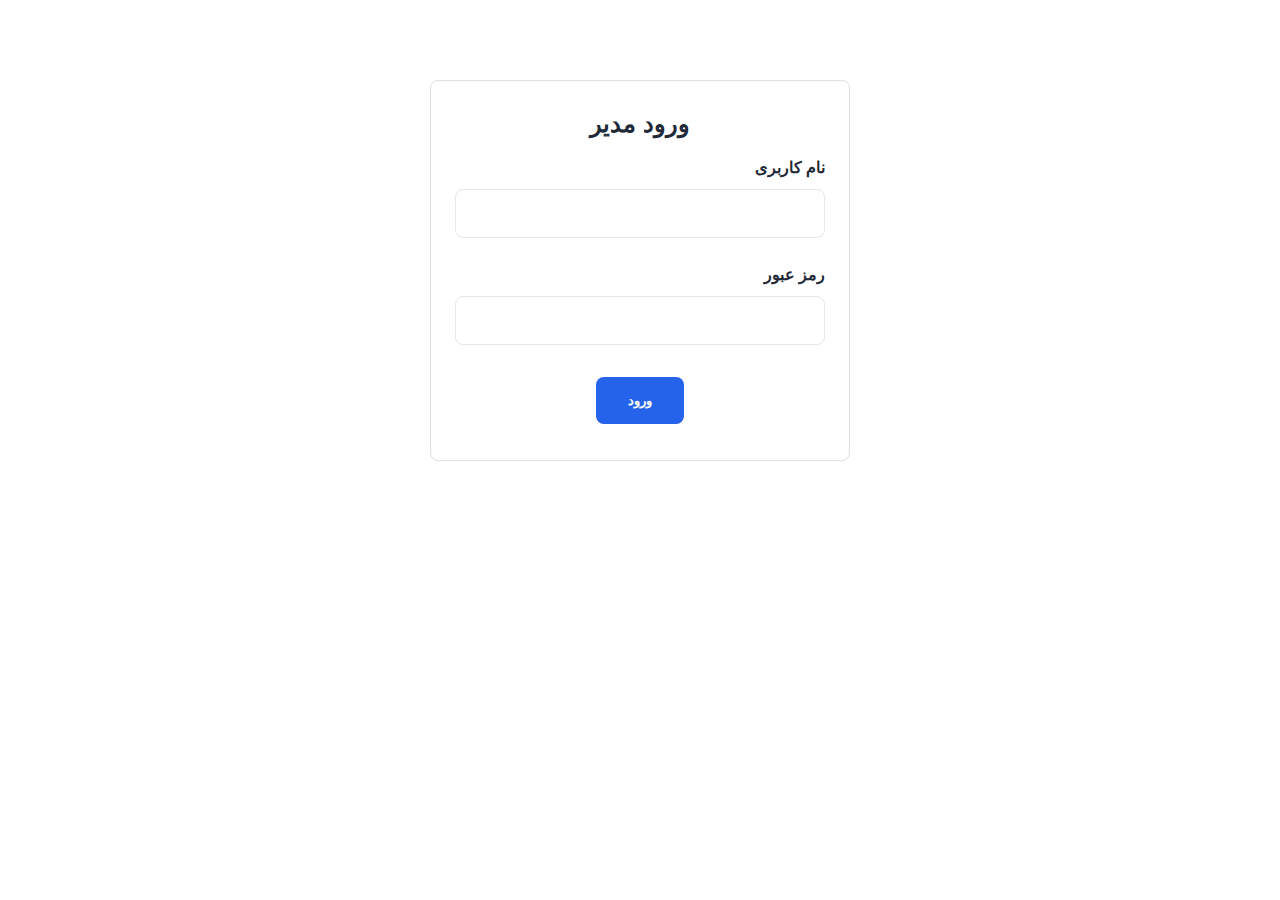
<file: admin.html>
<!DOCTYPE html>
<html lang="fa" dir="rtl">
<head>
  <meta charset="utf-8">
  <meta http-equiv="refresh" content="0; url=login.html">
  <title>Redirecting</title>
</head>
<body>
  <p>در حال هدایت به صفحه ورود...</p>
  <p>اگر انتقال خودکار انجام نشد، <a href="login.html">اینجا کلیک کنید</a>.</p>
</body>
</html>
</file>
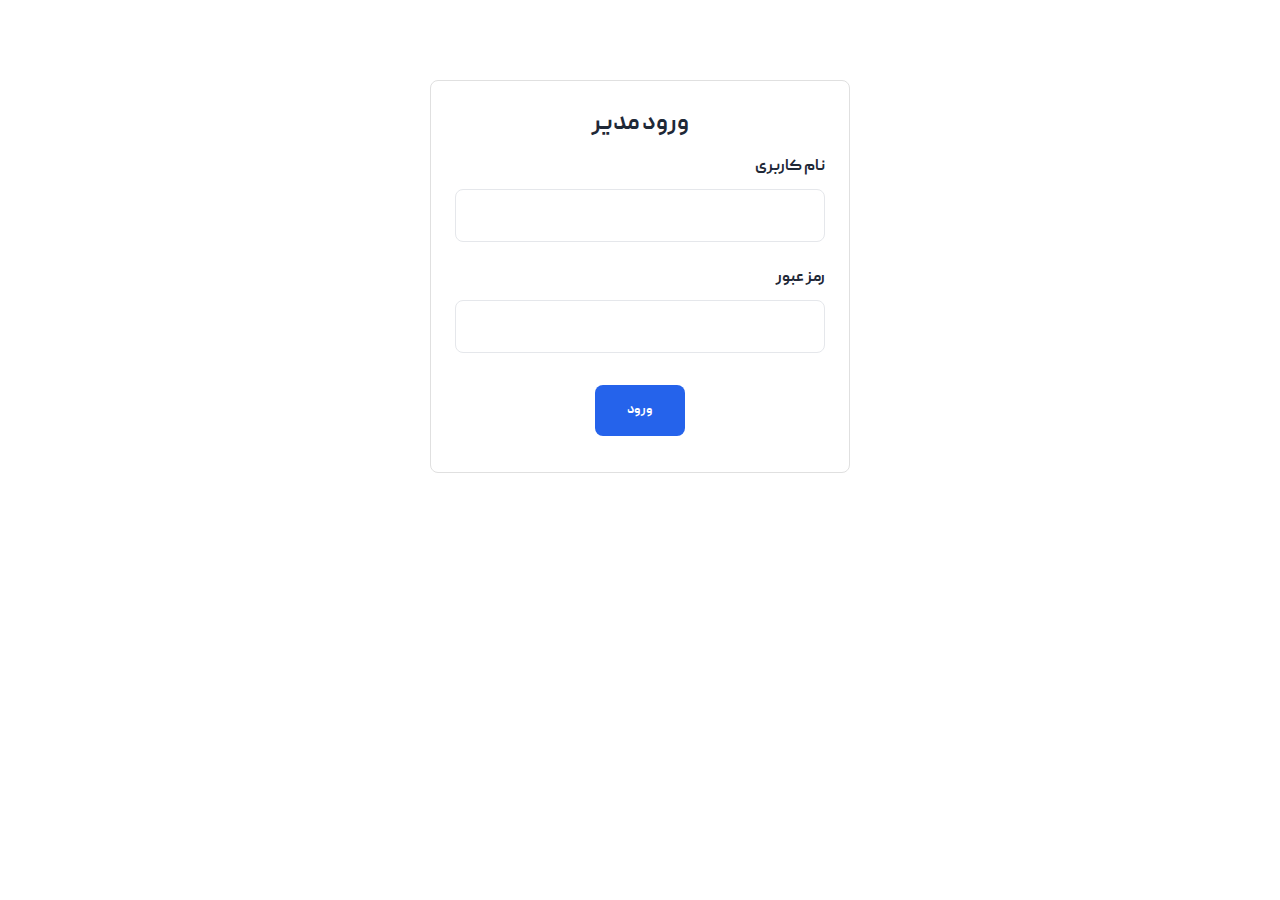
<file: login.html>
<!DOCTYPE html>
<html lang="fa" dir="rtl">
<head>
  <meta charset="utf-8">
  <meta name="viewport" content="width=device-width, initial-scale=1">
  <title>ورود مدیر - مجله فرهنگی نور</title>
  <link rel="stylesheet" href="css/style.css">
  <style>
    .login-container { max-width: 420px; margin: 80px auto; padding: 24px; border: 1px solid #e0e0e0; border-radius: 8px; background: #fff; }
    .login-container h2 { text-align: center; margin-bottom: 12px; }
    #loginMessage { margin-top: 12px; text-align: center; color: #b00020; }
    .success { color: #0a8f3a; }
  </style>
</head>
<body>
  <div class="login-container">
    <h2>ورود مدیر</h2>
    <form id="loginForm">
      <div class="form-group">
        <label for="username">نام کاربری</label>
        <input type="text" id="username" required>
      </div>
      <div class="form-group">
        <label for="password">رمز عبور</label>
        <input type="password" id="password" required>
      </div>
      <div class="form-actions">
        <button type="submit" class="submit-btn">ورود</button>
      </div>
      <div id="loginMessage"></div>
    </form>
  </div>

  <script>
    async function syncServerData() {
      try {
        const [artsRes, magsRes, settingsRes, favsRes] = await Promise.all([
          fetch('api/articles.php', { credentials: 'same-origin' }),
          fetch('api/magazines.php', { credentials: 'same-origin' }),
          fetch('api/settings.php', { credentials: 'same-origin' }),
          fetch('api/favorites.php', { credentials: 'same-origin' })
        ]);

        // Articles
        if (artsRes.ok) {
          const serverArticles = await artsRes.json();
          if (Array.isArray(serverArticles) && serverArticles.length > 0) {
            const articles = serverArticles.map(r => ({
              id: String(r.id),
              title: r.title || '',
              author: r.author || '',
              authorPhoto: r.author_photo || r.authorPhoto || '',
              category: r.category || '',
              tags: (r.tags_json ? JSON.parse(r.tags_json) : (r.tags || [])),
              content: r.content || '',
              excerpt: r.excerpt || '',
              createdAt: r.created_at || r.createdAt || new Date().toISOString()
            }));
            localStorage.setItem('persianMagazineArticles', JSON.stringify(articles));
          } else {
            console.warn('سرور مقالات را خالی بازگرداند — از دادهٔ محلی محافظت شد');
          }
        }

        // Magazines
        if (magsRes.ok) {
          const serverMags = await magsRes.json();
          if (Array.isArray(serverMags) && serverMags.length > 0) {
            const magazines = serverMags.map(m => ({
              id: String(m.id),
              title: m.title || '',
              month: m.month || null,
              year: m.year || null,
              description: m.description || '',
              coverImage: m.cover_image || m.coverImage || '',
              pdfUrl: m.pdf_url || m.pdfUrl || '',
              createdAt: m.created_at || m.createdAt || new Date().toISOString()
            }));
            localStorage.setItem('persianMagazineMagazines', JSON.stringify(magazines));
          } else {
            console.warn('سرور مجلات را خالی بازگرداند — از دادهٔ محلی محافظت شد');
          }
        }

        // Settings
        if (settingsRes.ok) {
          const s = await settingsRes.json();
          if (s && Object.keys(s).length > 0) {
            const settings = {
              siteName: s.site_name || s.siteName || 'مجله فرهنگی نور',
              tagline: s.tagline || s.taglineText || '',
              logoUrl: s.logo_url || s.logoUrl || '',
              phone: s.phone || '',
              email: s.email || '',
              social: (s.social_json ? JSON.parse(s.social_json) : (s.social || {})),
              footerText: s.footer_text || s.footerText || ''
            };
            localStorage.setItem('persianMagazineSettings', JSON.stringify(settings));
          } else {
            console.warn('سرور تنظیمات خالی یا نا‌مشخص بازگرداند — از دادهٔ محلی محافظت شد');
          }
        }

        // Favorites
        if (favsRes.ok) {
          const serverFavs = await favsRes.json();
          if (Array.isArray(serverFavs) && serverFavs.length > 0) {
            const favorites = serverFavs.map(id => String(id));
            localStorage.setItem('persianMagazineFavorites', JSON.stringify(favorites));
          } else {
            console.warn('سرور علاقه‌مندی‌ها را خالی بازگرداند — از دادهٔ محلی محافظت شد');
          }
        }
      } catch (e) {
        console.warn('خطا در همگام‌سازی داده‌های سرور:', e);
      }
    }

    document.getElementById('loginForm').addEventListener('submit', async (e) => {
      e.preventDefault();
      const username = document.getElementById('username').value;
      const password = document.getElementById('password').value;

      const res = await fetch('api/login.php', {
        method: 'POST',
        headers: { 'Content-Type': 'application/json' },
        credentials: 'same-origin',
        body: JSON.stringify({ username, password })
      });

      const data = await res.json().catch(() => ({}));

      const msgEl = document.getElementById('loginMessage');
      if (res.ok && data.ok) {
        // create client-side admin session so UI JS recognizes auth
        localStorage.setItem('adminSession', JSON.stringify({ timestamp: Date.now(), user: username }));

        msgEl.textContent = 'ورود با موفقیت انجام شد. همگام‌سازی داده‌ها...';
        msgEl.className = 'success';

        // fetch server data and store in localStorage keys used by DataManager
        await syncServerData();

        setTimeout(() => { window.location.href = 'admin.php'; }, 600);
      } else {
        let text = 'خطا در ورود';
        if (res.status === 401 || data.message === 'user_not_found') text = 'نام کاربری یافت نشد';
        else if (res.status === 403 || data.message === 'bad_credentials') text = 'نام کاربری یا رمز عبور نامعتبر است';
        else if (res.status === 500) text = 'خطای داخلی سرور';
        msgEl.textContent = text;
        msgEl.className = '';
      }
    });
  </script>
</body>
</html>
</file>
<file: css/style.css>
/* Reset and Base Styles */
* {
    margin: 0;
    padding: 0;
    box-sizing: border-box;
}

:root {
    /* Colors - Light Mode */
    --primary-color: #2563eb;
    --secondary-color: #1e40af;
    --accent-color: #f59e0b;
    --success-color: #10b981;
    --warning-color: #f59e0b;
    --error-color: #ef4444;
    
    --bg-color: #ffffff;
    --surface-color: #f8fafc;
    --card-color: #ffffff;
    --text-primary: #1f2937;
    --text-secondary: #6b7280;
    --text-muted: #9ca3af;
    --border-color: #e5e7eb;
    --shadow-color: rgba(0, 0, 0, 0.1);
    
    /* Spacing */
    --spacing-xs: 0.25rem;
    --spacing-sm: 0.5rem;
    --spacing-md: 1rem;
    --spacing-lg: 1.5rem;
    --spacing-xl: 2rem;
    --spacing-2xl: 3rem;
    
    /* Border Radius */
    --radius-sm: 0.375rem;
    --radius-md: 0.5rem;
    --radius-lg: 0.75rem;
    --radius-xl: 1rem;
    
    /* Shadows */
    --shadow-sm: 0 1px 2px 0 var(--shadow-color);
    --shadow-md: 0 4px 6px -1px var(--shadow-color);
    --shadow-lg: 0 10px 15px -3px var(--shadow-color);
    
    /* Transitions */
    --transition-fast: 0.2s ease;
    --transition-normal: 0.3s ease;
    --transition-slow: 0.5s ease;
}

/* Dark Mode */
[data-theme="dark"] {
    --bg-color: #0f172a;
    --surface-color: #1e293b;
    --card-color: #334155;
    --text-primary: #f1f5f9;
    --text-secondary: #cbd5e1;
    --text-muted: #94a3b8;
    --border-color: #475569;
    --shadow-color: rgba(0, 0, 0, 0.3);
}

@font-face {
    font-family: 'peyda';
    src: url('../assets/fonts/PeydaThin.ttf') format('truetype');
    font-weight: 300;
    font-style: normal;
    font-display: swap;
}
@font-face {
    font-family: 'peyda';
    src: url('../assets/fonts/PeydaRegular.ttf') format('truetype');
    font-weight: 400;
    font-style: normal;
    font-display: swap;
}
@font-face {
    font-family: 'peyda';
    src: url('../assets/fonts/PeydaMedium.ttf') format('truetype');
    font-weight: 500;
    font-style: normal;
    font-display: swap;
}
@font-face {
    font-family: 'peyda';
    src: url('../assets/fonts/PeydaBold.ttf') format('truetype');
    font-weight: 700;
    font-style: normal;
    font-display: swap;
}

html, body {
    font-family: 'peyda', 'Vazirmatn', -apple-system, BlinkMacSystemFont, 'Segoe UI', sans-serif;
}

body {
    font-size: 16px;
    line-height: 1.6;
    color: var(--text-primary);
    background-color: var(--bg-color);
    direction: rtl;
    transition: background-color var(--transition-normal), color var(--transition-normal);
}

.container {
    max-width: 1200px;
    margin: 0 auto;
    padding: 0 var(--spacing-md);
}

/* Header */
.header {
    background: var(--card-color);
    border-bottom: 1px solid var(--border-color);
    position: sticky;
    top: 0;
    z-index: 100;
    backdrop-filter: blur(10px);
    transition: all var(--transition-normal);
}

.header-content {
    display: flex;
    align-items: center;
    justify-content: space-between;
    padding: var(--spacing-md) 0;
    gap: var(--spacing-lg);
}

.logo-section {
    display: flex;
    align-items: center;
    gap: var(--spacing-md);
}

.logo-img {
    width: 50px;
    height: 50px;
    border-radius: var(--radius-lg);
    object-fit: cover;
    border: 2px solid var(--primary-color);
}

.logo-text h1 {
    color: var(--primary-color);
    font-size: 1.5rem;
    font-weight: 700;
    margin-bottom: var(--spacing-xs);
}

.tagline {
    color: var(--text-secondary);
    font-size: 0.8rem;
    font-weight: 400;
}

.desktop-nav {
    display: flex;
}

.nav-list {
    display: flex;
    list-style: none;
    gap: var(--spacing-lg);
    margin: 0;
    align-items: center;
}

.nav-link {
    text-decoration: none;
    color: var(--text-secondary);
    font-weight: 500;
    padding: var(--spacing-sm) var(--spacing-md);
    border-radius: var(--radius-md);
    transition: all var(--transition-fast);
    cursor: pointer;
}

.nav-link:hover,
.nav-link.active {
    color: var(--primary-color);
    background-color: var(--surface-color);
}

.header-controls {
    display: flex;
    align-items: center;
    gap: var(--spacing-md);
}

.search-container {
    position: relative;
}

.search-container input {
    background: var(--surface-color);
    border: 1px solid var(--border-color);
    border-radius: var(--radius-lg);
    padding: var(--spacing-sm) var(--spacing-xl) var(--spacing-sm) var(--spacing-md);
    font-size: 0.9rem;
    color: var(--text-primary);
    min-width: 200px;
    transition: all var(--transition-fast);
}

.search-container input:focus {
    outline: none;
    border-color: var(--primary-color);
    box-shadow: 0 0 0 3px rgba(37, 99, 235, 0.1);
}

.search-icon {
    position: absolute;
    left: var(--spacing-md);
    top: 50%;
    transform: translateY(-50%);
    color: var(--text-muted);
}

.theme-toggle {
    background: var(--surface-color);
    border: 1px solid var(--border-color);
    border-radius: var(--radius-md);
    padding: var(--spacing-sm);
    color: var(--text-secondary);
    cursor: pointer;
    transition: all var(--transition-fast);
    display: flex;
    align-items: center;
    justify-content: center;
    width: 40px;
    height: 40px;
}

.theme-toggle:hover {
    background: var(--primary-color);
    color: white;
    border-color: var(--primary-color);
}

.mobile-menu-toggle {
    display: none;
    background: var(--surface-color);
    border: 1px solid var(--border-color);
    border-radius: var(--radius-md);
    padding: var(--spacing-sm);
    color: var(--text-secondary);
    cursor: pointer;
    transition: all var(--transition-fast);
    width: 40px;
    height: 40px;
}

.mobile-menu-toggle:hover {
    background: var(--primary-color);
    color: white;
    border-color: var(--primary-color);
}

/* Mobile Sidebar */
.mobile-sidebar {
    position: fixed;
    top: 0;
    right: -300px;
    width: 300px;
    height: 100vh;
    background: var(--card-color);
    border-left: 1px solid var(--border-color);
    z-index: 1001;
    transition: right var(--transition-normal);
    overflow-y: auto;
}

.mobile-sidebar.active {
    right: 0;
}

.sidebar-header {
    display: flex;
    justify-content: space-between;
    align-items: center;
    padding: var(--spacing-lg);
    border-bottom: 1px solid var(--border-color);
}

.sidebar-header h3 {
    color: var(--primary-color);
    font-weight: 600;
}

.sidebar-close {
    background: none;
    border: none;
    color: var(--text-muted);
    cursor: pointer;
    padding: var(--spacing-sm);
    border-radius: var(--radius-md);
    transition: all var(--transition-fast);
}

.sidebar-close:hover {
    background: var(--surface-color);
    color: var(--text-primary);
}

.sidebar-nav-list {
    list-style: none;
    padding: var(--spacing-md) 0;
}

.sidebar-nav-list li {
    margin-bottom: var(--spacing-xs);
}

.sidebar-nav-link {
    display: flex;
    align-items: center;
    gap: var(--spacing-sm);
    text-decoration: none;
    color: var(--text-secondary);
    padding: var(--spacing-md) var(--spacing-lg);
    transition: all var(--transition-fast);
}

.sidebar-nav-link:hover,
.sidebar-nav-link.active {
    background: var(--surface-color);
    color: var(--primary-color);
}

.favorites-count {
    background: var(--error-color);
    color: white;
    font-size: 0.7rem;
    padding: 2px 6px;
    border-radius: 10px;
    min-width: 18px;
    text-align: center;
    display: none;
}

.favorites-count.show {
    display: inline-block;
}

.sidebar-overlay {
    position: fixed;
    top: 0;
    left: 0;
    right: 0;
    bottom: 0;
    background: rgba(0, 0, 0, 0.5);
    z-index: 1000;
    display: none;
}

.sidebar-overlay.active {
    display: block;
}

/* Main Content */
.main {
    min-height: calc(100vh - 200px);
    padding: var(--spacing-2xl) 0;
}

/* Hero Banner */
.hero-banner {
    position: relative;
    height: 180px;
    background: linear-gradient(135deg, var(--primary-color) 0%, var(--secondary-color) 100%);
    border-radius: var(--radius-xl);
    margin-bottom: var(--spacing-2xl);
    overflow: hidden;
    display: flex;
    align-items: center;
    justify-content: center;
}

.hero-banner::before {
    content: '';
    position: absolute;
    top: 0;
    left: 0;
    right: 0;
    bottom: 0;
    background: url('https://images.pexels.com/photos/159711/books-bookstore-book-reading-159711.jpeg?auto=compress&cs=tinysrgb&w=1200') center/cover;
    opacity: 0.2;
    z-index: 1;
}

.hero-overlay {
    position: absolute;
    top: 0;
    left: 0;
    right: 0;
    bottom: 0;
    background: linear-gradient(135deg, rgba(37, 99, 235, 0.8) 0%, rgba(30, 64, 175, 0.9) 100%);
    z-index: 2;
}

.hero-content {
    position: relative;
    z-index: 3;
    text-align: center;
    color: white;
}

.hero-title {
    font-size: 2.5rem;
    font-weight: 700;
    color: white;
    margin-bottom: var(--spacing-sm);
    text-shadow: 0 2px 4px rgba(0, 0, 0, 0.3);
}

.hero-subtitle {
    font-size: 1.2rem;
    color: rgba(255, 255, 255, 0.9);
    text-shadow: 0 1px 2px rgba(0, 0, 0, 0.3);
}

/* Content Sections */
.content-section {
    display: none;
}

.content-section.active {
    display: block;
    animation: fadeIn 0.3s ease;
}

.section-header {
    text-align: center;
    margin-bottom: var(--spacing-2xl);
}

.section-header h2 {
    font-size: 2.2rem;
    font-weight: 700;
    color: var(--text-primary);
    margin-bottom: var(--spacing-md);
}

.section-header p {
    font-size: 1.1rem;
    color: var(--text-secondary);
    max-width: 600px;
    margin: 0 auto;
}

/* Category Filter */
.category-filter {
    margin-bottom: var(--spacing-2xl);
}

.filter-buttons {
    display: flex;
    justify-content: center;
    gap: var(--spacing-md);
    flex-wrap: wrap;
}

.filter-btn {
    background: var(--surface-color);
    border: 1px solid var(--border-color);
    color: var(--text-secondary);
    padding: var(--spacing-sm) var(--spacing-lg);
    border-radius: var(--radius-lg);
    cursor: pointer;
    transition: all var(--transition-fast);
    font-weight: 500;
}

.filter-btn:hover,
.filter-btn.active {
    background: var(--primary-color);
    color: white;
    border-color: var(--primary-color);
    transform: translateY(-1px);
}

.favorites-filter-btn {
    background: var(--surface-color);
    border: 1px solid var(--border-color);
    color: var(--text-secondary);
    padding: var(--spacing-sm) var(--spacing-lg);
    border-radius: var(--radius-lg);
    cursor: pointer;
    transition: all var(--transition-fast);
    font-weight: 500;
    display: flex;
    align-items: center;
    gap: var(--spacing-sm);
    position: relative;
}

.favorites-filter-btn:hover,
.favorites-filter-btn.active {
    background: var(--error-color);
    color: white;
    border-color: var(--error-color);
    transform: translateY(-1px);
}

.favorites-filter-btn .favorites-count {
    background: var(--error-color);
    color: white;
    font-size: 0.7rem;
    padding: 2px 6px;
    border-radius: 10px;
    min-width: 18px;
    text-align: center;
    display: none;
}

.favorites-filter-btn.active .favorites-count,
.favorites-filter-btn:hover .favorites-count {
    background: white;
    color: var(--error-color);
}

.favorites-count.show {
    display: inline-block;
}

/* Articles Grid */
.articles-grid {
    display: grid;
    grid-template-columns: repeat(auto-fill, minmax(350px, 1fr));
    gap: var(--spacing-xl);
    margin-bottom: var(--spacing-2xl);
}

.article-card {
    background: var(--card-color);
    border-radius: var(--radius-xl);
    border: 1px solid var(--border-color);
    overflow: hidden;
    cursor: pointer;
    transition: all var(--transition-normal);
    box-shadow: var(--shadow-sm);
}

.article-card:hover {
    transform: translateY(-4px);
    box-shadow: var(--shadow-lg);
    border-color: var(--primary-color);
}

.card-header {
    display: flex;
    align-items: center;
    gap: var(--spacing-md);
    padding: var(--spacing-lg);
}

.author-avatar {
    width: 50px;
    height: 50px;
    border-radius: 50%;
    object-fit: cover;
    border: 2px solid var(--border-color);
}

.author-info h4 {
    font-size: 0.9rem;
    font-weight: 600;
    color: var(--text-primary);
    margin-bottom: var(--spacing-xs);
}

.article-date {
    font-size: 0.8rem;
    color: var(--text-muted);
}

.card-content {
    padding: 0 var(--spacing-lg) var(--spacing-lg);
}

.card-title {
    font-size: 1.3rem;
    font-weight: 600;
    color: var(--text-primary);
    margin-bottom: var(--spacing-md);
    line-height: 1.4;

    /* Force single-line truncation for consistent card heights */
    white-space: nowrap;
    overflow: hidden;
    text-overflow: ellipsis;
    max-width: 100%;
    display: block;
    height: 1.4em; /* match one line of text */
}

.card-excerpt {
    color: var(--text-secondary);
    margin-bottom: var(--spacing-md);
    line-height: 1.6;
    display: -webkit-box;
    -webkit-line-clamp: 3;
    -webkit-box-orient: vertical;
    overflow: hidden;
}

.card-footer {
    display: flex;
    justify-content: space-between;
    align-items: center;
    margin-top: var(--spacing-md);
}

.card-tags {
    display: flex;
    gap: var(--spacing-sm);
    flex-wrap: wrap;
}

.tag {
    background: var(--surface-color);
    color: var(--text-secondary);
    padding: var(--spacing-xs) var(--spacing-sm);
    border-radius: var(--radius-sm);
    font-size: 0.8rem;
    font-weight: 500;
}

.category-badge {
    background: var(--primary-color);
    color: white;
    padding: var(--spacing-xs) var(--spacing-sm);
    border-radius: var(--radius-sm);
    font-size: 0.8rem;
    font-weight: 500;
}

.category-badge.technology { background: #3b82f6; }
.category-badge.art { background: #ec4899; }
.category-badge.culture { background: #10b981; }
.category-badge.science { background: #f59e0b; }

/* Loading */
.loading {
    text-align: center;
    padding: var(--spacing-2xl);
    display: none;
}

.loading.active {
    display: block;
}

.spinner {
    width: 50px;
    height: 50px;
    border: 3px solid var(--border-color);
    border-top-color: var(--primary-color);
    border-radius: 50%;
    animation: spin 1s linear infinite;
    margin: 0 auto var(--spacing-md);
}

@keyframes spin {
    to { transform: rotate(360deg); }
}

/* Empty State */
.empty-state {
    text-align: center;
    padding: var(--spacing-2xl);
    color: var(--text-muted);
}

.empty-state i {
    font-size: 3rem;
    margin-bottom: var(--spacing-md);
    opacity: 0.5;
}

.empty-state h3 {
    font-size: 1.5rem;
    margin-bottom: var(--spacing-sm);
    color: var(--text-secondary);
}

/* Modal */
.modal-overlay {
    position: fixed;
    top: 0;
    left: 0;
    right: 0;
    bottom: 0;
    background: rgba(0, 0, 0, 0.6);
    backdrop-filter: blur(4px);
    z-index: 1000;
    display: none;
    align-items: center;
    justify-content: center;
    padding: var(--spacing-md);
}

.modal-overlay.active {
    display: flex;
}

.modal {
    background: var(--card-color);
    border-radius: var(--radius-xl);
    max-width: 800px;
    width: 100%;
    max-height: 90vh;
    overflow: hidden;
    box-shadow: var(--shadow-lg);
    animation: modalSlideIn 0.3s ease;
}

@keyframes modalSlideIn {
    from {
        opacity: 0;
        transform: translateY(-20px) scale(0.95);
    }
    to {
        opacity: 1;
        transform: translateY(0) scale(1);
    }
}

.modal-header {
    display: flex;
    justify-content: space-between;
    align-items: center;
    padding: var(--spacing-lg);
    border-bottom: 1px solid var(--border-color);
    position: sticky;
    top: 0;
    background: var(--card-color);
    z-index: 10;
}

.modal-close {
    background: none;
    border: none;
    color: var(--text-muted);
    cursor: pointer;
    padding: var(--spacing-sm);
    border-radius: var(--radius-md);
    transition: all var(--transition-fast);
    font-size: 1.2rem;
}

.modal-close:hover {
    background: var(--surface-color);
    color: var(--text-primary);
}

.modal-actions {
    display: flex;
    gap: var(--spacing-md);
}

.action-btn {
    background: var(--surface-color);
    border: 1px solid var(--border-color);
    color: var(--text-secondary);
    padding: var(--spacing-sm) var(--spacing-md);
    border-radius: var(--radius-md);
    cursor: pointer;
    transition: all var(--transition-fast);
    display: flex;
    align-items: center;
    gap: var(--spacing-sm);
    font-size: 0.9rem;
}

.action-btn:hover {
    background: var(--primary-color);
    color: white;
    border-color: var(--primary-color);
}

.favorite-btn.active {
    background: var(--error-color);
    color: white;
    border-color: var(--error-color);
}

.favorite-btn.active i {
    color: white;
}

.modal-content {
    padding: var(--spacing-lg);
    overflow-y: auto;
    max-height: calc(90vh - 80px);
}

.modal-article-header {
    margin-bottom: var(--spacing-xl);
}

.modal-article-title {
    font-size: 2rem;
    font-weight: 700;
    color: var(--text-primary);
    margin-bottom: var(--spacing-md);
    line-height: 1.3;
}

.modal-article-meta {
    display: flex;
    align-items: center;
    gap: var(--spacing-md);
    margin-bottom: var(--spacing-md);
}

.modal-article-content {
    color: var(--text-primary);
    line-height: 1.8;
    font-size: 1.1rem;
}

.modal-article-content p {
    margin-bottom: var(--spacing-lg);
}

.modal-article-tags {
    margin-top: var(--spacing-xl);
    padding-top: var(--spacing-lg);
    border-top: 1px solid var(--border-color);
}

/* Editorial Section */
.editorial-content {
    display: grid;
    grid-template-columns: 1fr 1fr;
    gap: var(--spacing-2xl);
    margin-top: var(--spacing-2xl);
}

.mission-section h3 {
    color: var(--primary-color);
    font-size: 1.5rem;
    font-weight: 600;
    margin-bottom: var(--spacing-md);
}

.mission-section p {
    color: var(--text-secondary);
    line-height: 1.8;
    margin-bottom: var(--spacing-lg);
}

.team-section h3 {
    color: var(--primary-color);
    font-size: 1.5rem;
    font-weight: 600;
    margin-bottom: var(--spacing-lg);
    text-align: center;
}

.team-grid {
    display: grid;
    grid-template-columns: repeat(auto-fit, minmax(280px, 1fr));
    gap: var(--spacing-lg);
}

.team-member {
    background: var(--card-color);
    border: 1px solid var(--border-color);
    border-radius: var(--radius-lg);
    padding: var(--spacing-lg);
    text-align: center;
    transition: all var(--transition-fast);
}

.team-member:hover {
    transform: translateY(-2px);
    box-shadow: var(--shadow-md);
}

.team-member img {
    width: 80px;
    height: 80px;
    border-radius: 50%;
    object-fit: cover;
    margin-bottom: var(--spacing-md);
    border: 3px solid var(--primary-color);
}

.team-member h4 {
    color: var(--text-primary);
    font-size: 1.1rem;
    font-weight: 600;
    margin-bottom: var(--spacing-xs);
}

.team-member p {
    color: var(--primary-color);
    font-weight: 500;
    margin-bottom: var(--spacing-xs);
}

.team-member span {
    color: var(--text-muted);
    font-size: 0.9rem;
}

/* Submit Form */
.submit-form-container {
    max-width: 800px;
    margin: 0 auto;
}

.submit-form {
    background: var(--card-color);
    border: 1px solid var(--border-color);
    border-radius: var(--radius-lg);
    padding: var(--spacing-xl);
}

/* Contact Section */
.contact-content {
    display: grid;
    grid-template-columns: 1fr 1fr;
    gap: var(--spacing-2xl);
    margin-top: var(--spacing-2xl);
}

.contact-item {
    display: flex;
    align-items: center;
    gap: var(--spacing-md);
    margin-bottom: var(--spacing-lg);
}

.contact-item i {
    width: 50px;
    height: 50px;
    background: var(--primary-color);
    color: white;
    border-radius: var(--radius-lg);
    display: flex;
    align-items: center;
    justify-content: center;
    font-size: 1.2rem;
}

.contact-item h4 {
    color: var(--text-primary);
    font-weight: 600;
    margin-bottom: var(--spacing-xs);
}

.contact-item p {
    color: var(--text-secondary);
}

.social-section {
    text-align: center;
}

.social-section h3 {
    color: var(--primary-color);
    font-size: 1.5rem;
    font-weight: 600;
    margin-bottom: var(--spacing-lg);
}

/* Magazine Section (rewritten to use grid to prevent overlap and ensure buttons are visible) */
.magazine-grid {
    display: grid;
    grid-template-columns: repeat(auto-fill, minmax(280px, 1fr));
    gap: var(--spacing-xl);
}

.magazine-card {
    background: var(--card-color);
    border: 1px solid var(--border-color);
    border-radius: var(--radius-md);
    /* allow child elements to overflow (buttons) while keeping visual card radius using inner wrapper */
    overflow: visible;
    display: grid;
    grid-template-columns: 1fr 160px; /* info | cover */
    grid-template-areas: "info cover";
    align-items: stretch;
    min-height: 160px;
    position: relative;
    box-shadow: var(--shadow-sm);
}

/* cover should be positioned and sit behind info */
.magazine-cover {
    grid-area: cover;
    width: 100%;
    height: 100%;
    object-fit: cover;
    display: block;
    min-width: 160px;
    position: relative;
    z-index: 0;
    box-shadow: 0 6px 18px rgba(0,0,0,0.06);
    border-radius: 0.5rem;
}

/* info above cover */
.magazine-info {
    grid-area: info;
    padding: var(--spacing-md);
    display: flex;
    flex-direction: column;
    justify-content: space-between;
    text-align: right; /* Persian alignment */
    position: relative;
    z-index: 2;
    background: linear-gradient(180deg, rgba(255,255,255,1), rgba(255,255,255,1));
}

/* ensure actions sit on top */
.magazine-actions {
    display: flex;
    gap: var(--spacing-sm);
    align-items: center;
    justify-content: flex-start;
    margin-top: 8px;
    position: relative;
    z-index: 3;
}

.magazine-actions .download-btn {
    background: var(--primary-color) !important;
    color: #fff !important;
    border: none !important;
    padding: 0.5rem 0.9rem !important;
    border-radius: var(--radius-md) !important;
    display: inline-flex !important;
    align-items: center !important;
    gap: 0.5rem !important;
    text-decoration: none !important;
    font-weight: 600 !important;
    box-shadow: 0 6px 18px rgba(37,99,235,0.12) !important;
    min-width: 130px;
}

/* Disabled state clearer */
.magazine-actions .download-btn[disabled] {
    background: var(--surface-color) !important;
    color: var(--text-secondary) !important;
    opacity: 1 !important;
}

/* RTL handling: keep info | cover order so cover displays on right and does not overlap actions */
html[dir="rtl"] .magazine-card {
    grid-template-areas: "info cover";
    grid-template-columns: 1fr 160px;
}

html[dir="rtl"] .magazine-cover {
    border-radius: 0 0.5rem 0.5rem 0;
}

/* Mobile: stack cover above info for narrow screens */
@media (max-width: 600px) {
    .magazine-card {
        grid-template-columns: 1fr;
        grid-template-areas: "cover" "info";
        height: auto;
    }
    .magazine-cover {
        height: 180px;
        min-height: 120px;
    }
    .magazine-info { padding: 1rem; }
    .magazine-actions { justify-content: center; }
}

/* Strong override: ensure magazine cards use a reliable flex layout so cover never overlaps actions */
.magazine-grid .magazine-card {
    display: flex !important;
    flex-direction: row-reverse !important; /* cover on the right for RTL */
    align-items: stretch !important;
    gap: var(--spacing-md) !important;
    min-height: 160px !important;
    overflow: hidden !important; /* keep cover inside card */
    position: relative !important;
    box-shadow: var(--shadow-sm) !important;
}

.magazine-grid .magazine-cover {
    flex: 0 0 160px !important;
    width: 160px !important;
    height: 100% !important;
    object-fit: cover !important;
    display: block !important;
    border-radius: 0 0.5rem 0.5rem 0 !important; /* rounded right side */
    box-shadow: 0 6px 18px rgba(0,0,0,0.06) !important;
    z-index: 0 !important;
}

.magazine-grid .magazine-info {
    flex: 1 1 auto !important;
    padding: var(--spacing-md) !important;
    display: flex !important;
    flex-direction: column !important;
    justify-content: space-between !important;
    text-align: right !important;
    background: var(--card-color) !important; /* solid background so buttons are visible */
    z-index: 2 !important;
}

.magazine-grid .magazine-actions {
    display: flex !important;
    gap: var(--spacing-sm) !important;
    align-items: center !important;
    margin-top: 8px !important;
    position: relative !important;
    z-index: 3 !important; /* ensure buttons above cover */
}

.magazine-grid .magazine-actions .download-btn {
    min-width: 120px !important;
}

@media (max-width: 600px) {
    .magazine-grid .magazine-card {
        flex-direction: column !important;
        min-height: auto !important;
    }
    .magazine-grid .magazine-cover {
        width: 100% !important;
        height: 180px !important;
        border-radius: var(--radius-md) var(--radius-md) 0 0 !important;
        min-width: 0 !important;
    }
    .magazine-grid .magazine-info { padding: 1rem !important; }
    .magazine-grid .magazine-actions { justify-content: center !important; }
}

/* Forms */
.form-row {
    display: grid;
    grid-template-columns: 1fr 1fr;
    gap: var(--spacing-md);
}

.form-group {
    margin-bottom: var(--spacing-lg);
}

.form-group label {
    display: block;
    color: var(--text-primary);
    font-weight: 600;
    margin-bottom: var(--spacing-sm);
}

.form-group input,
.form-group select,
.form-group textarea {
    width: 100%;
    padding: var(--spacing-md);
    border: 1px solid var(--border-color);
    border-radius: var(--radius-md);
    background: var(--bg-color);
    color: var(--text-primary);
    font-family: inherit;
    transition: all var(--transition-fast);
}

.form-group input:focus,
.form-group select:focus,
.form-group textarea:focus {
    outline: none;
    border-color: var(--primary-color);
    box-shadow: 0 0 0 3px rgba(37, 99, 235, 0.1);
}

.form-group textarea {
    resize: vertical;
    min-height: 100px;
}

.form-actions {
    display: flex;
    gap: var(--spacing-md);
    justify-content: center;
    margin-top: var(--spacing-xl);
}

.submit-btn,
.cancel-btn {
    padding: var(--spacing-md) var(--spacing-xl);
    border: none;
    border-radius: var(--radius-md);
    cursor: pointer;
    font-weight: 600;
    transition: all var(--transition-fast);
    display: flex;
    align-items: center;
    gap: var(--spacing-sm);
}

.submit-btn {
    background: var(--primary-color);
    color: white;
}

.submit-btn:hover {
    background: var(--secondary-color);
}

.cancel-btn {
    background: var(--surface-color);
    color: var(--text-secondary);
    border: 1px solid var(--border-color);
    text-decoration: none;
    text-align: center;
}

.cancel-btn:hover {
    background: var(--border-color);
    color: var(--text-primary);
}

/* Social Links */
.social-links {
    display: flex;
    gap: var(--spacing-md);
    justify-content: center;
}

.social-links a {
    display: flex;
    align-items: center;
    justify-content: center;
    width: 50px;
    height: 50px;
    background: var(--card-color);
    color: var(--text-secondary);
    border-radius: var(--radius-md);
    text-decoration: none;
    transition: all var(--transition-fast);
    border: 1px solid var(--border-color);
}

.social-links a:hover {
    background: var(--primary-color);
    color: white;
    transform: translateY(-2px);
    border-color: var(--primary-color);
}

/* Footer */
.footer {
    background: var(--surface-color);
    border-top: 1px solid var(--border-color);
    margin-top: var(--spacing-2xl);
}

.footer-content {
    display: grid;
    grid-template-columns: repeat(auto-fit, minmax(250px, 1fr));
    gap: var(--spacing-xl);
    padding: var(--spacing-2xl) 0;
}

.footer-section h3 {
    color: var(--text-primary);
    font-size: 1.2rem;
    font-weight: 600;
    margin-bottom: var(--spacing-md);
}

.footer-section p {
    color: var(--text-secondary);
    line-height: 1.6;
}

.footer-section ul {
    list-style: none;
}

.footer-section ul li {
    margin-bottom: var(--spacing-sm);
}

.footer-section ul li a {
    color: var(--text-secondary);
    text-decoration: none;
    transition: color var(--transition-fast);
}

.footer-section ul li a:hover {
    color: var(--primary-color);
}

.footer-bottom {
    text-align: center;
    padding: var(--spacing-lg) 0;
    border-top: 1px solid var(--border-color);
    color: var(--text-muted);
    font-size: 0.9rem;
}

/* Responsive Design */
@media (max-width: 768px) {
    .container { padding: 0 12px; }

    /* Header layout tweaks for mobile */
    .header-content {
        display: flex;
        align-items: center;
        justify-content: space-between;
        gap: 0.5rem;
        padding: 8px 0;
    }

    .logo-section {
        display: flex;
        align-items: center;
        gap: 0.5rem;
        flex: 1 1 auto;
        min-width: 0;
    }

    .logo-img {
        width: 40px;
        height: 40px;
        border-radius: 8px;
        flex: 0 0 auto;
    }

    .logo-text {
        display: flex;
        flex-direction: column;
        align-items: flex-end;
        overflow: hidden;
        min-width: 0;
    }

    .logo-text h1 {
        font-size: 1rem;
        margin-bottom: 0;
        white-space: nowrap;
        overflow: hidden;
        text-overflow: ellipsis;
        max-width: 140px;
    }

    .tagline {
        font-size: 0.75rem;
        color: var(--text-muted);
        white-space: nowrap;
        overflow: hidden;
        text-overflow: ellipsis;
        max-width: 140px;
    }

    /* Hide desktop nav on small screens */
    .desktop-nav { display: none; }

    /* Compact header controls */
    .header-controls {
        display: flex;
        align-items: center;
        gap: 0.4rem;
        flex: 0 0 auto;
    }

    .search-container {
        position: relative;
        width: 40px;
        height: 40px;
        overflow: hidden;
        transition: width 0.3s ease;
        background: var(--surface-color);
        border: 1px solid var(--border-color);
        border-radius: var(--radius-lg);
    }
    
    .search-container.expanded {
        width: 200px;
    }

    .search-container input {
        position: absolute;
        top: 0;
        right: 0;
        width: 100%;
        height: 100%;
        padding: 0 40px 0 12px;
        font-size: 0.85rem;
        border: none;
        background: transparent;
        opacity: 0;
        transition: opacity 0.3s ease;
    }
    
    .search-container.expanded input {
        opacity: 1;
    }
    
    .search-container .search-icon {
        position: absolute;
        left: 12px;
        top: 50%;
        transform: translateY(-50%);
        cursor: pointer;
        z-index: 2;
        color: var(--text-muted);
        transition: color 0.3s ease;
    }
    
    .search-container.expanded .search-icon {
        color: var(--primary-color);
    }

    .theme-toggle, .mobile-menu-toggle {
        width: 36px;
        height: 36px;
        padding: 6px;
        flex: 0 0 auto;
    }

    .mobile-menu-toggle { display: flex; }

    .hero-banner { height: 140px; }
    .hero-title { font-size: 1.6rem; }
    .hero-subtitle { font-size: 1rem; }

    .mobile-sidebar { width: 260px; }
    .header { box-shadow: var(--shadow-sm); }
    
    /* Contact section mobile fixes */
    .contact-content {
        grid-template-columns: 1fr;
        gap: var(--spacing-xl);
    }
    
    .contact-item {
        flex-direction: column;
        text-align: center;
        gap: var(--spacing-sm);
    }
    
    .contact-item i {
        margin: 0 auto;
    }
    
    /* Editorial section mobile fixes */
    .editorial-content {
        grid-template-columns: 1fr;
        gap: var(--spacing-xl);
    }
    
    .team-grid {
        grid-template-columns: repeat(auto-fit, minmax(200px, 1fr));
        gap: var(--spacing-md);
    }
}

@media (max-width: 420px) {
    .tagline { display: none; }
    .search-container input { display: none; }
    .logo-text h1 { font-size: 0.95rem; }
    .hero-banner { height: 120px; }
}

/* Animations */
.fade-in {
    animation: fadeIn 0.5s ease-in;
}

@keyframes fadeIn {
    from { opacity: 0; transform: translateY(20px); }
    to { opacity: 1; transform: translateY(0); }
}

/* Force peyda for UI elements (avoid overriding icon fonts) */
body, html, h1, h2, h3, h4, h5, h6, p, span, label, li {
    font-family: 'peyda', 'Vazirmatn', -apple-system, BlinkMacSystemFont, 'Segoe UI', sans-serif;
}

input, textarea, select, button {
    font-family: 'peyda', 'Vazirmatn', sans-serif;
}

.nav-link, .sidebar-nav-link, .filter-btn, .favorites-filter-btn, .add-btn, .action-btn, .theme-toggle, .mobile-menu-toggle, .search-container input, .card-title, .card-excerpt, .author-info h4 {
    font-family: 'peyda', 'Vazirmatn', sans-serif;
}

/* Quill editor content */
.ql-editor {
    font-family: 'peyda', 'Vazirmatn', sans-serif;
}

/* Utility Classes */
.text-center { text-align: center; }
.hidden { display: none !important; }
.visible { display: block !important; }

/* Pagination Styles */
.pagination-container {
    display: flex;
    justify-content: center;
    margin: var(--spacing-2xl) 0;
}

.pagination {
    display: flex;
    align-items: center;
    gap: var(--spacing-sm);
    background: var(--card-color);
    border: 1px solid var(--border-color);
    border-radius: var(--radius-lg);
    padding: var(--spacing-sm);
}

.pagination-btn {
    background: transparent;
    border: none;
    color: var(--text-secondary);
    padding: var(--spacing-sm) var(--spacing-md);
    border-radius: var(--radius-md);
    cursor: pointer;
    font-weight: 500;
    transition: all var(--transition-fast);
    min-width: 40px;
    height: 40px;
    display: flex;
    align-items: center;
    justify-content: center;
}

.pagination-btn:hover {
    background: var(--surface-color);
    color: var(--text-primary);
}

.pagination-btn.active {
    background: var(--primary-color);
    color: white;
}

.pagination-dots {
    color: var(--text-muted);
    padding: 0 var(--spacing-sm);
}

@media (max-width: 768px) {
    .pagination {
        gap: var(--spacing-xs);
        padding: var(--spacing-xs);
    }
    
    .pagination-btn {
        min-width: 36px;
        height: 36px;
        padding: var(--spacing-xs);
        font-size: 0.9rem;
    }
}
</file>
